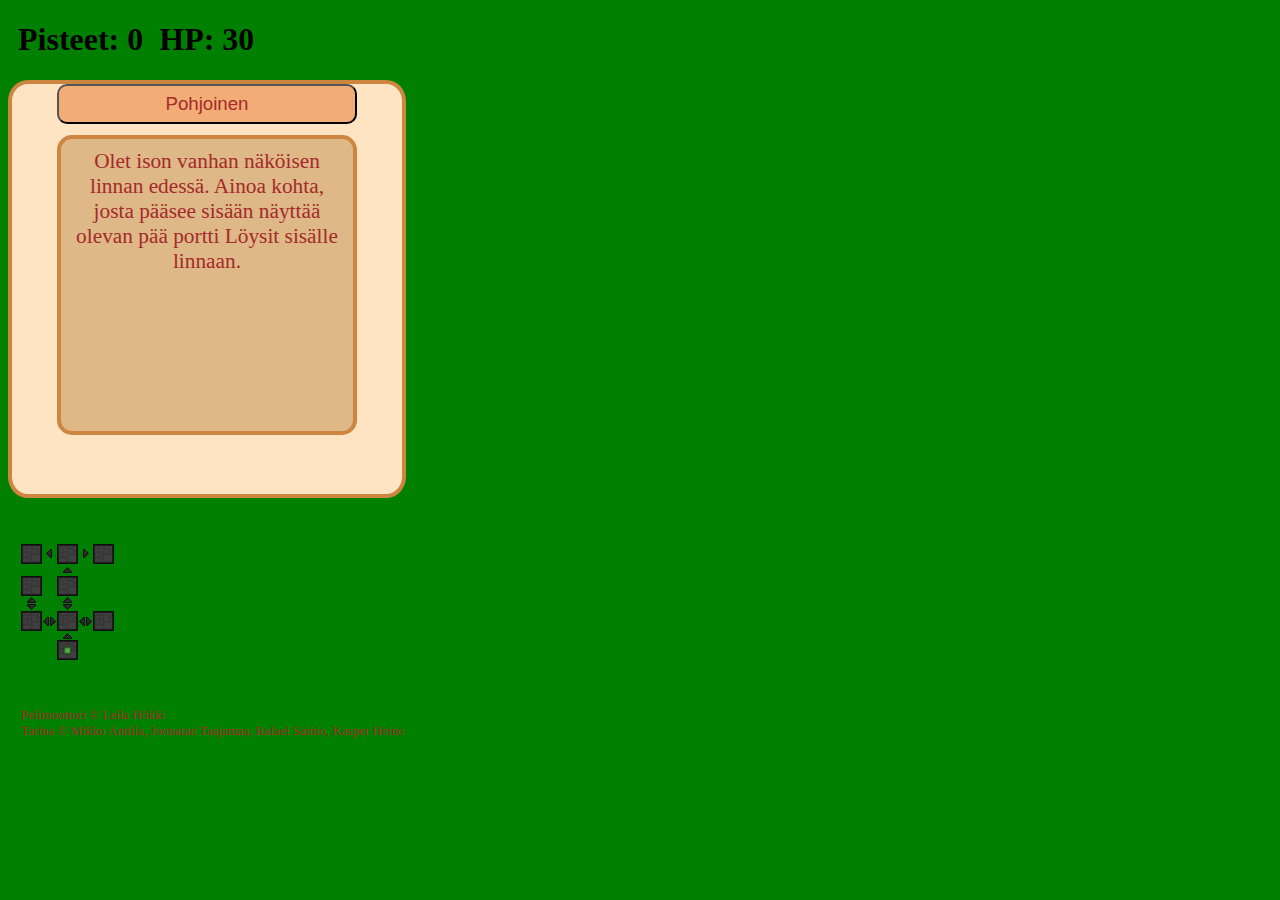
<file: Elohopeamyrkytyssimulaattoripelinsuperversio/index.html>
<!DOCTYPE html>
<!-- IH 2017 -->
<html>
    <head>
        <title>Tekstiseikkailu</title>
        <meta charset="UTF-8">
		<link href="tyylit/tyylit.css" rel="stylesheet" type="text/css"/>
        <script src="js/taso.js"></script>
        <script src="js/peli.js"></script>
        <script src="js/kayttoliittyma.js"></script>
    </head>
    <body id="huone">
        <h1>Pisteet: <span id="pisteet">0</span>&nbsp; HP: <span id="hp">0</span></h1>
        <main>
            <button id="pohjoinen">Pohjoinen</button>
            <div id="keskirivi">
                <button id="lansi">Länsi</button>
                <p id="huoneentaulu">Ohjelmassa tapahtui virhe!</p>
                <button id="ita">Itä</button>
            </div>
            <button id="etela">Etelä</button>
        </main>
        <section id="valinnat">
        </section>
        <button id="uusiPeli">Aloita uusi peli</button>
        <br><br>
        <div id="map"></div>
        <footer>Pelimoottori &copy; Leila Hökki<br>
                Tarina &copy; <span id="tekijat"></span></footer>
    </body>
</html>
</file>
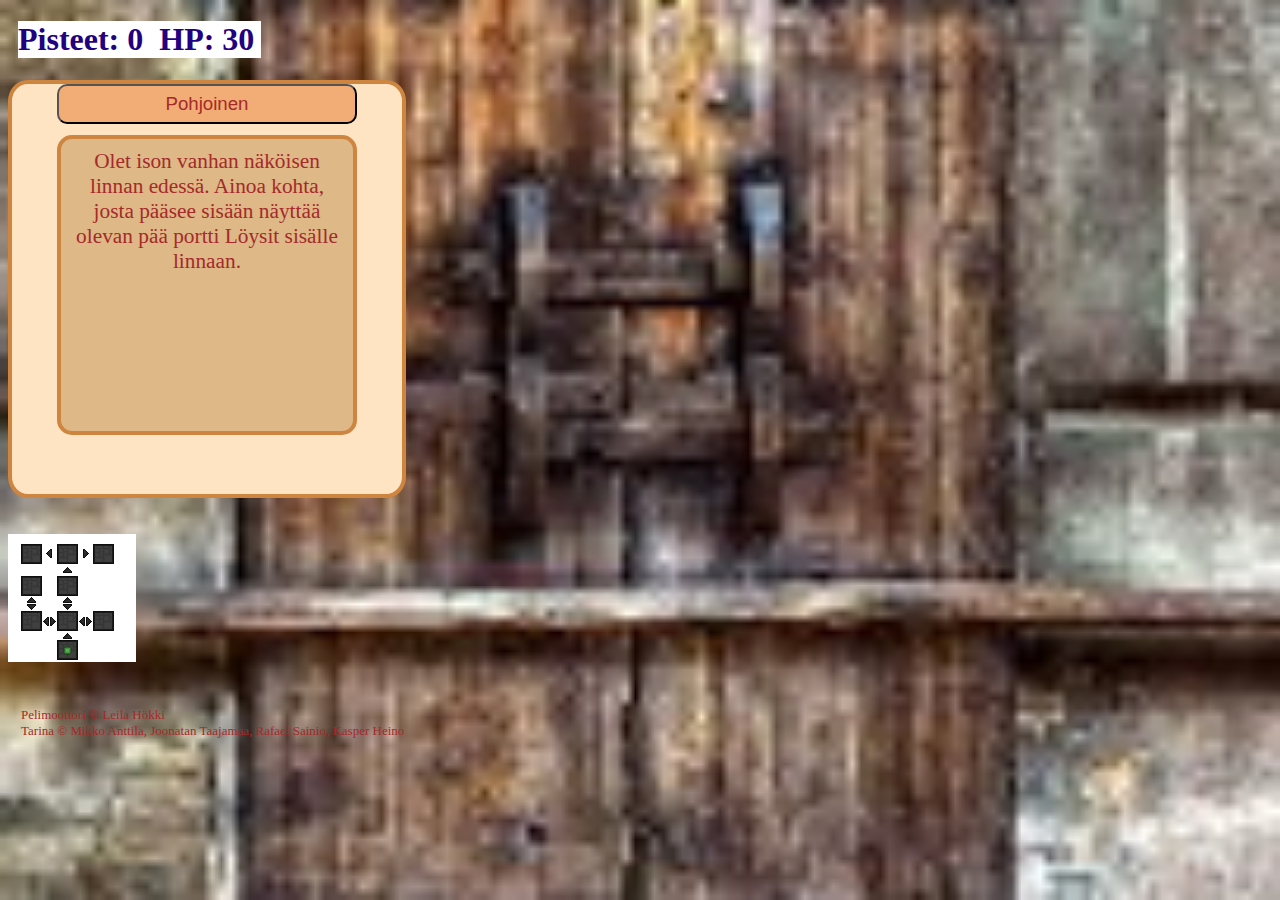
<file: ElohopeamyrkytyssimulaattoripelinsuperversioV3.0/index.html>
<!DOCTYPE html>
<!-- IH 2017 -->
<html>
    <head>
        <title>Tekstiseikkailu</title>
        <meta charset="UTF-8">
		<link href="tyylit/tyylit.css" rel="stylesheet" type="text/css"/>
        <script src="js/taso.js"></script>
        <script src="js/peli.js"></script>
        <script src="js/kayttoliittyma.js"></script>
    </head>
    <body id="huone">
        <h1 id="tulos">Pisteet: <span id="pisteet">0</span>&nbsp; HP: <span id="hp">0</span></h1>
        <main>
            <button id="pohjoinen">Pohjoinen</button>
            <div id="keskirivi">
                <button id="lansi">Länsi</button>
                <p id="huoneentaulu">Ohjelmassa tapahtui virhe!</p>
                <button id="ita">Itä</button>
            </div>
            <button id="etela">Etelä</button>
        </main>
        <section id="valinnat">
        </section>
        <button id="uusiPeli">Aloita uusi peli</button>
        <br><br>
        <div id="map"></div>
        <footer>Pelimoottori &copy; Leila Hökki<br>
                Tarina &copy; <span id="tekijat"></span></footer>
    </body>
</html>
</file>
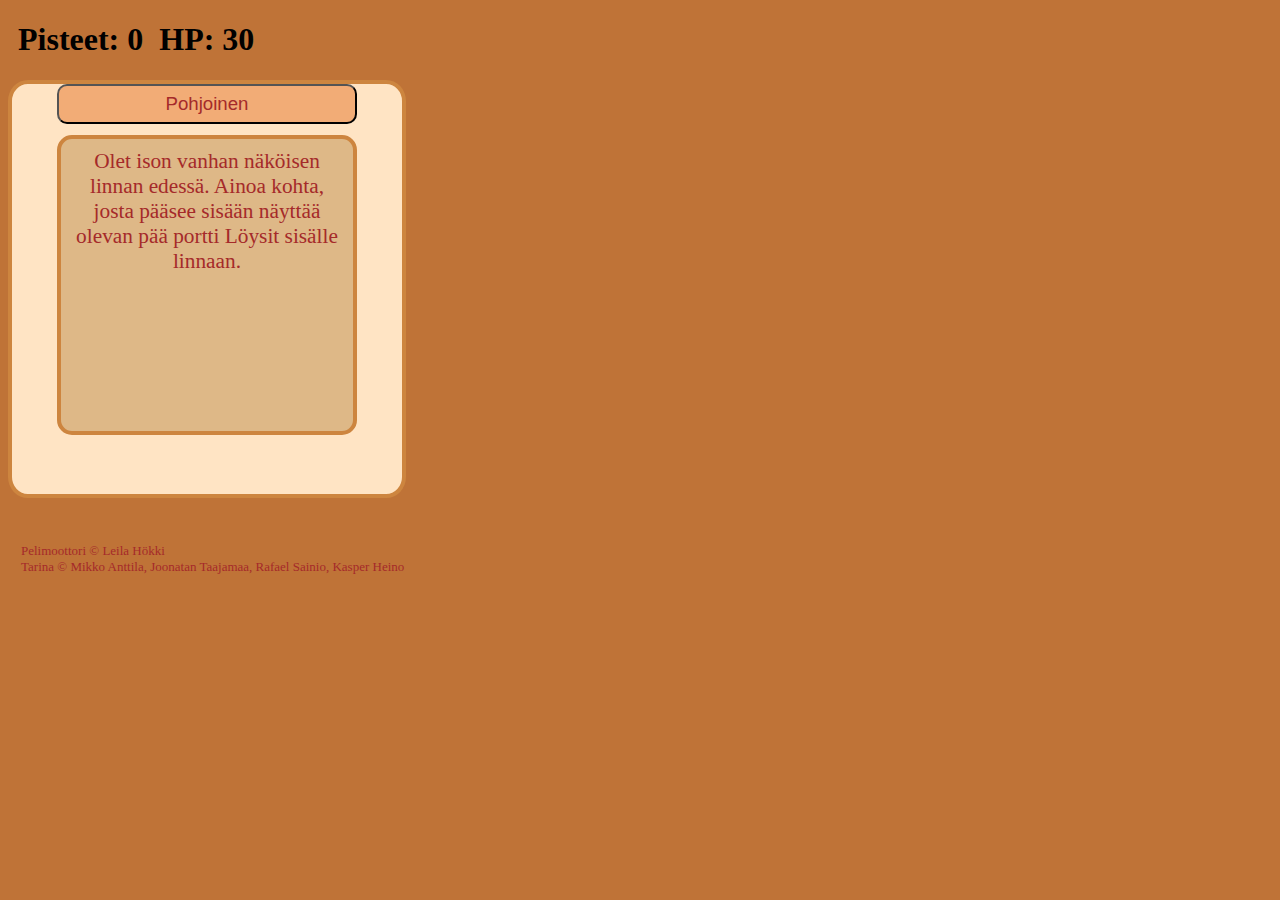
<file: ElohopeamyrkytyssimulaattoriV1.0/index.html>
<!DOCTYPE html>
<!-- IH 2017 -->
<html>
    <head>
        <title>Tekstiseikkailu</title>
        <meta charset="UTF-8">
		<link href="tyylit/tyylit.css" rel="stylesheet" type="text/css"/>
        <script src="js/taso.js"></script>
        <script src="js/peli.js"></script>
        <script src="js/kayttoliittyma.js"></script>
    </head>
    <body>
        <h1>Pisteet: <span id="pisteet">0</span>&nbsp; HP: <span id="hp">0</span></h1>
        <main>
            <button id="pohjoinen">Pohjoinen</button>
            <div id="keskirivi">
                <button id="lansi">Länsi</button>
                <p id="huoneentaulu">Ohjelmassa tapahtui virhe!</p>
                <button id="ita">Itä</button>
            </div>
            <button id="etela">Etelä</button>
        </main>
        <section id="valinnat">
        </section>
		<div id="kuva"></div>
        <button id="uusiPeli">Aloita uusi peli</button>
        <footer>Pelimoottori &copy; Leila Hökki<br>
                Tarina &copy; <span id="tekijat"></span></footer>
    </body>
</html>
</file>
<file: Elohopeamyrkytyssimulaattoripelinsuperversio/tyylit/tyylit.css>
/* tyylit.css IH 2017*/

body{
    background-color: #bf7337;
}

main{
    position: relative;
    width: 390px;
    height: 410px;
    background-color: bisque;
    border-radius: 5%;
    border: peru solid 4px;
}

p{
    position: absolute;
    box-sizing: border-box;
    left:45px;
    width: 300px;
    height: 300px;
    padding:10px;
    border: peru solid 4px;
    border-radius: 5%;
    background-color: burlywood;
    color:brown;
    font-size: 16pt;
    text-align: center;
    overflow-y: auto;
}

#keskirivi{
    position:relative;
    width: 100%;
    top:30px;
}

button{
    position: absolute;
    border-radius: 10px;
    background-color:#f2ac76;
    color:brown;
    font-size: 14pt;
    width:300px;
    height: 40px;
    outline:none;
}

#lansi{
    top:280px;
    left:42px;
    transform-origin: bottom left;
    transform: rotate(-90deg);
}

#ita{
     top:20px;
    left:388px;
    transform-origin: left top;
    transform: rotate(90deg);
}

#pohjoinen{
    left:45px;
    top:0px;
}

#etela{
    left:45px;
    top:360px;
}

.eivalittavissa{
    visibility: hidden;
}

.valittavissa{
    visibility: visible;
}
#valinnat button{
    width: 395px;
    background-color:#ffac76;
    color:  indigo;
}

#uusiPeli {
    width: 395px;
}
footer{
    padding-top:45px;
    padding-left:1em;
    color:brown;
    font-size:  small;
}

h1{
    margin-left: 10px;
}

.huone10 #map{
	background-image: url(10.png);
	width:128px;
	height:128px;
  background-position: center;
  background-repeat: no-repeat;''
}
.huone1 #map{
	background-image: url(1.png);
	width:128px;
	height:128px;
  background-position: center;
  background-repeat: no-repeat;
}
.huone2 #map{
	background-image: url(2.png);
	width:128px;
	height:128px;
  background-position: center;
  background-repeat: no-repeat;
}
.huone3 #map{
	background-image: url(3.png);
	width:128px;
	height:128px;
  background-position: center;
  background-repeat: no-repeat;
}
.huone4 #map{
	background-image: url(4.png);
	width:128px;
	height:128px;
  background-position: center;
  background-repeat: no-repeat;
}
.huone5 #map{
	background-image: url(5.png);
	width:128px;
	height:128px;
  background-position: center;
  background-repeat: no-repeat;
}
.huone6 #map{
	background-image: url(6.png);
	width:128px;
	height:128px;
  background-position: center;
  background-repeat: no-repeat;
}
.huone7 #map{
	background-image: url(7.png);
	width:128px;
	height:128px;
  background-position: center;
  background-repeat: no-repeat;
}
.huone8 #map{
	background-image: url(8.png);
	width:128px;
	height:128px;
  background-position: center;
  background-repeat: no-repeat;
}
.huone9 #map{
	background-image: url(9.png);
	width:128px;
	height:128px;
  background-position: center;
  background-repeat: no-repeat;
}


.huone10 {
	background-color: green;
}
.huone1 {
	background-color: grey;
}
.huone2 {
	background-color: grey;
}
.huone3 {
	background-color: grey;
}
.huone4 {
	background-color: grey;
}
.huone5 {
	background-color: grey;
}
.huone6 {
	background-color: grey;
}
.huone7 {
	background-color: grey;
}
.huone8 {
	background-color: grey;
}
.huone9 {
	background-color: grey;
}
</file>
<file: ElohopeamyrkytyssimulaattoripelinsuperversioV3.0/tyylit/tyylit.css>
/* tyylit.css IH 2017*/

body{
    background-color: #bf7337;
}

main{
    position: relative;
    width: 390px;
    height: 410px;
    background-color: bisque;
    border-radius: 5%;
    border: peru solid 4px;
}

p{
    position: absolute;
    box-sizing: border-box;
    left:45px;
    width: 300px;
    height: 300px;
    padding:10px;
    border: peru solid 4px;
    border-radius: 5%;
    background-color: burlywood;
    color:brown;
    font-size: 16pt;
    text-align: center;
    overflow-y: auto;
}

#keskirivi{
    position:relative;
    width: 100%;
    top:30px;
}

button{
    position: absolute;
    border-radius: 10px;
    background-color:#f2ac76;
    color:brown;
    font-size: 14pt;
    width:300px;
    height: 40px;
    outline:none;
}

#lansi{
    top:280px;
    left:42px;
    transform-origin: bottom left;
    transform: rotate(-90deg);
}

#ita{
     top:20px;
    left:388px;
    transform-origin: left top;
    transform: rotate(90deg);
}

#pohjoinen{
    left:45px;
    top:0px;
}

#etela{
    left:45px;
    top:360px;
}

.eivalittavissa{
    visibility: hidden;
}

.valittavissa{
    visibility: visible;
}
#valinnat button{
    width: 395px;
    background-color:#ffac76;
    color:  indigo;
}

#uusiPeli {
    width: 395px;
}
footer{
    padding-top:45px;
    padding-left:1em;
    color:brown;
    font-size:  small;
}

h1{
    margin-left: 10px;
}

#tulos {
  color: #220080;
  background: white;
  margin-right: 80%;
}

#map {
  background-color: white;
}

.huone10 #map{
	background-image: url(10.png);
	width:128px;
	height:128px;
  background-position: center;
  background-repeat: no-repeat;
}
.huone1 #map{
	background-image: url(1.png);
	width:128px;
	height:128px;
  background-position: center;
  background-repeat: no-repeat;
}
.huone2 #map{
	background-image: url(2.png);
	width:128px;
	height:128px;
  background-position: center;
  background-repeat: no-repeat;
}
.huone3 #map{
	background-image: url(3.png);
	width:128px;
	height:128px;
  background-position: center;
  background-repeat: no-repeat;
}
.huone4 #map{
	background-image: url(4.png);
	width:128px;
	height:128px;
  background-position: center;
  background-repeat: no-repeat;
}
.huone5 #map{
	background-image: url(5.png);
	width:128px;
	height:128px;
  background-position: center;
  background-repeat: no-repeat;
}
.huone6 #map{
	background-image: url(6.png);
	width:128px;
	height:128px;
  background-position: center;
  background-repeat: no-repeat;
}
.huone7 #map{
	background-image: url(7.png);
	width:128px;
	height:128px;
  background-position: center;
  background-repeat: no-repeat;
}
.huone8 #map{
	background-image: url(8.png);
	width:128px;
	height:128px;
  background-position: center;
  background-repeat: no-repeat;
}
.huone9 #map{
	background-image: url(9.png);
	width:128px;
	height:128px;
  background-position: center;
  background-repeat: no-repeat;
}


.huone10 {
  background-image: url(./door.jpg);
  background-size: cover;
  background-repeat: no-repeat;
  background-position: center;
  
}
.huone1 {
  background-image: url(./torni.jpg);
  background-size: cover;
  background-repeat: no-repeat;
  background-position: center;
}
.huone2 {
	background-image: url(./sisaan.jpg);
  background-size: cover;
  background-repeat: no-repeat;
  background-position: center;
}
.huone3 {
	background-image: url(./torni.jpg);
  background-size: cover;
  background-repeat: no-repeat;
  background-position: center;
}
.huone4 {
	background-color: black;
}
.huone5 {
	background-image: url(./portaat.jpg);
  background-size: cover;
  background-repeat: no-repeat;
  background-position: center;
}
.huone6 {
	background-image: url(./puisto.jpg);
  background-size: cover;
  background-repeat: no-repeat;
  background-position: center;
}
.huone7 {
	background-image: url(./viaton.jpg);
  background-size: cover;
  background-repeat: no-repeat;
  background-position: center;
}
.huone8 {
	background-image: url(./valo.jpg);
  background-size: cover;
  background-repeat: no-repeat;
  background-position: center;
}
.huone9 {
	background-image: url(./pikari.jpg);
  background-size: cover;
  background-repeat: no-repeat;
  background-position: center;
}
</file>
<file: ElohopeamyrkytyssimulaattoriV1.0/tyylit/tyylit.css>
/* tyylit.css IH 2017*/

body{
    background-color: #bf7337;
}

main{
    position: relative;
    width: 390px;
    height: 410px;
    background-color: bisque;
    border-radius: 5%;
    border: peru solid 4px;
}

p{
    position: absolute;
    box-sizing: border-box;
    left:45px;
    width: 300px;
    height: 300px;
    padding:10px;
    border: peru solid 4px;
    border-radius: 5%;
    background-color: burlywood;
    color:brown;
    font-size: 16pt;
    text-align: center;
    overflow-y: auto;
}

#keskirivi{
    position:relative;
    width: 100%; 
    top:30px;
}

button{
    position: absolute;
    border-radius: 10px;
    background-color:#f2ac76; 
    color:brown;
    font-size: 14pt;
    width:300px;
    height: 40px;
    outline:none;
}

#lansi{
    top:280px;
    left:42px;
    transform-origin: bottom left;
    transform: rotate(-90deg); 
}

#ita{ 
     top:20px;
    left:388px;
    transform-origin: left top;
    transform: rotate(90deg); 
}

#pohjoinen{   
    left:45px;
    top:0px;  
}

#etela{    
    left:45px;
    top:360px;
}

.eivalittavissa{
    visibility: hidden; 
}

.valittavissa{
    visibility: visible;     
}
#valinnat button{
    width: 395px;
    background-color:#ffac76;
    color:  indigo;
}

#uusiPeli {
    width: 395px;
}
footer{
    padding-top:45px;
    padding-left:1em;
    color:brown;
    font-size:  small;
}

h1{
    margin-left: 10px;
}
</file>
